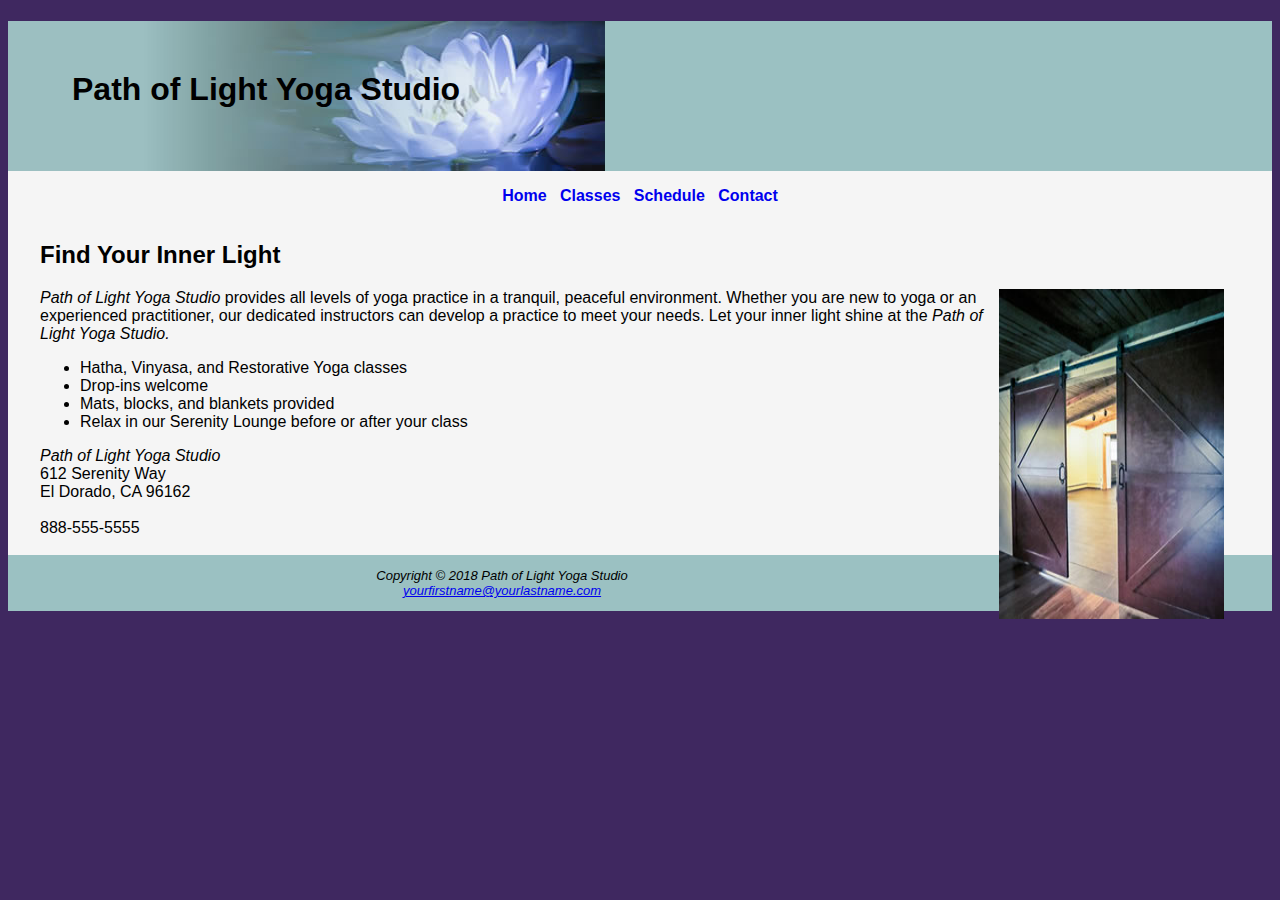
<file: Chapter 4 Files/Yoga Case Study/index.html>
<!DOCTYPE html>
<html lang="en">
<head>
<title>Path of Light Yoga Studio</title>
<meta charset="utf-8">
<link rel="stylesheet" href="yoga.css">
<link rel="icon" href="favicon.ico" type="image/x-icon">
</head>
<body>
<div id="wrapper">
<header>
<h1>Path of Light Yoga Studio</h1>
</header>
<nav>
<a href="index.html">Home</a> &nbsp; 
<a href="classes.html">Classes</a> &nbsp; 
<a href="schedule.html">Schedule</a> &nbsp; 
<a href="contact.html">Contact</a>
</nav>
<main>
<h2>Find Your Inner Light</h2>
<img src="yogadoor.jpg" alt="index" width="225" height="330" align="right">
<p><span class="studio">Path of Light Yoga Studio</span> provides all levels of yoga practice in a tranquil, peaceful environment. Whether you are new to yoga or an experienced practitioner, our dedicated instructors can develop a practice to meet your needs. Let your inner light shine at the <span class="studio">Path of Light Yoga Studio.</span></p>
<ul>
  <li>Hatha, Vinyasa, and Restorative Yoga classes</li>
  <li>Drop-ins welcome</li>
  <li>Mats, blocks, and blankets provided</li>
  <li>Relax in our Serenity Lounge before or after your class</li>
</ul>
<div>
<span class="studio">Path of Light Yoga Studio</span><br>
612 Serenity Way<br>
El Dorado, CA 96162<br><br>
888-555-5555<br><br>
</div>
</main>
<footer>
Copyright &copy; 2018 Path of Light Yoga Studio<br>
<a href="mailto:yourfirstname@yourlastname.com">yourfirstname@yourlastname.com</a>
</footer>
</div>
</body>
</html>
</file>
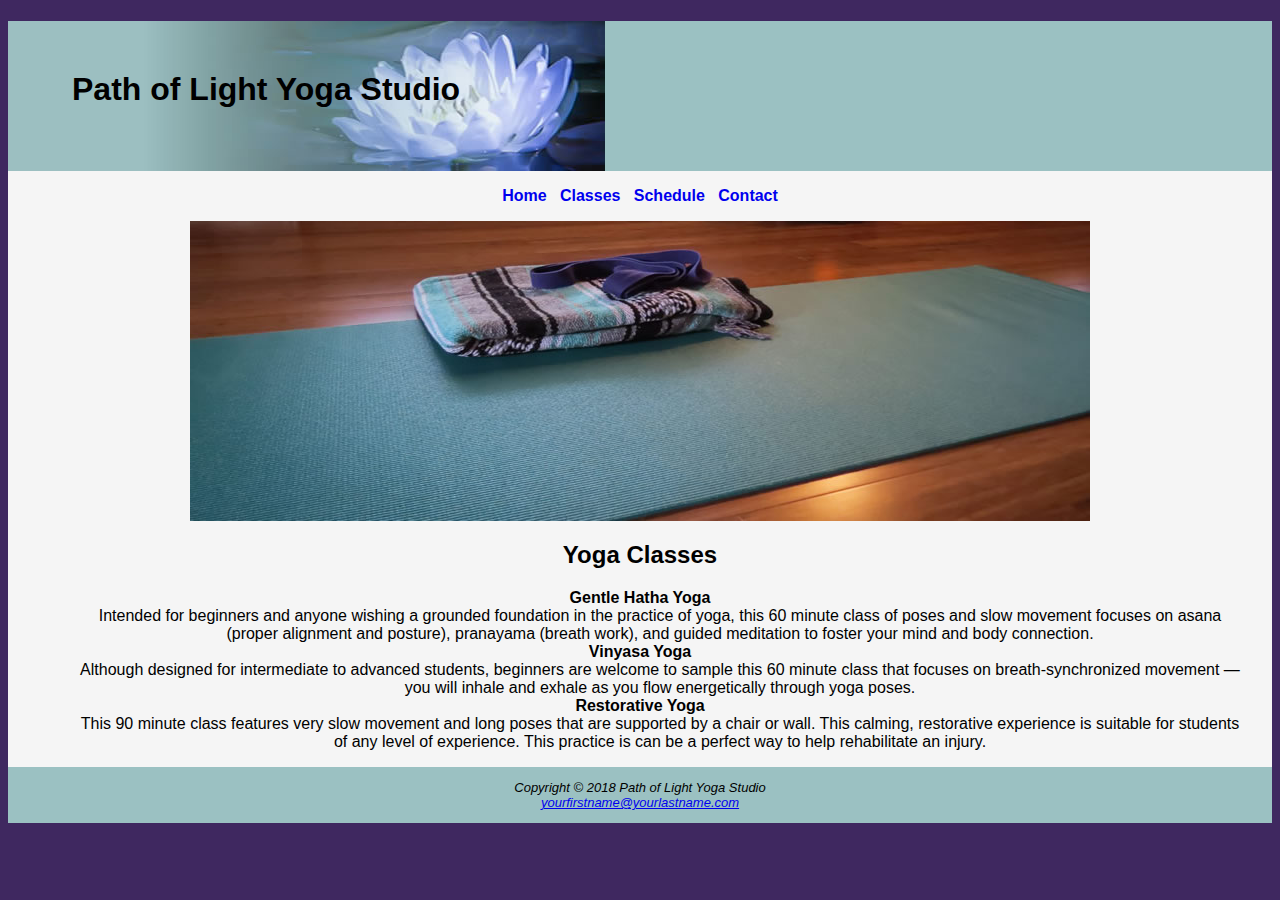
<file: Chapter 4 Files/Yoga Case Study/classes.html>
<!DOCTYPE html>
<html lang="en">
<head>
<title>Path of Light Yoga Studio :: Classes</title>
<meta charset="utf-8">
<link rel="stylesheet" href="yoga.css">
<link rel="icon" href="favicon.ico" type="image/x-icon">
</head>
<body>
<div id="wrapper">
<header>
<h1>Path of Light Yoga Studio</h1>
</header>
<nav>
<a href="index.html">Home</a> &nbsp; 
<a href="classes.html">Classes</a> &nbsp; 
<a href="schedule.html">Schedule</a> &nbsp; 
<a href="contact.html">Contact</a>
</nav>
<main>
 <div id="hero">
<img src="yogamat.jpg" alt="classes" width="900" height="300" align="center">
<h2>Yoga Classes</h2>
<dl>
<dt><strong>Gentle Hatha Yoga</strong></dt>
<dd>Intended for beginners and anyone wishing a grounded foundation in the practice of yoga, this 60 minute class of poses and slow movement focuses on asana (proper alignment and posture), pranayama (breath work), and guided meditation to foster your mind and body connection.</dd>
<dt><strong>Vinyasa Yoga</strong></dt>
<dd>Although designed for intermediate to advanced students, beginners are welcome to sample this 60 minute class that focuses on breath-synchronized movement &mdash; you will inhale and exhale as you flow energetically through yoga poses.</dd>
<dt><strong>Restorative Yoga</strong></dt>
<dd>This 90 minute class features very slow movement and long poses that are supported by a chair or wall. This calming, restorative experience is suitable for students of any level of experience. This practice is can be a perfect way to help rehabilitate an injury.</dd>
</dl>
</div>
</main>
<footer>
Copyright &copy; 2018 Path of Light Yoga Studio<br>
<a href="mailto:yourfirstname@yourlastname.com">yourfirstname@yourlastname.com</a>
</footer>
</div>
</body>
</html>
</file>
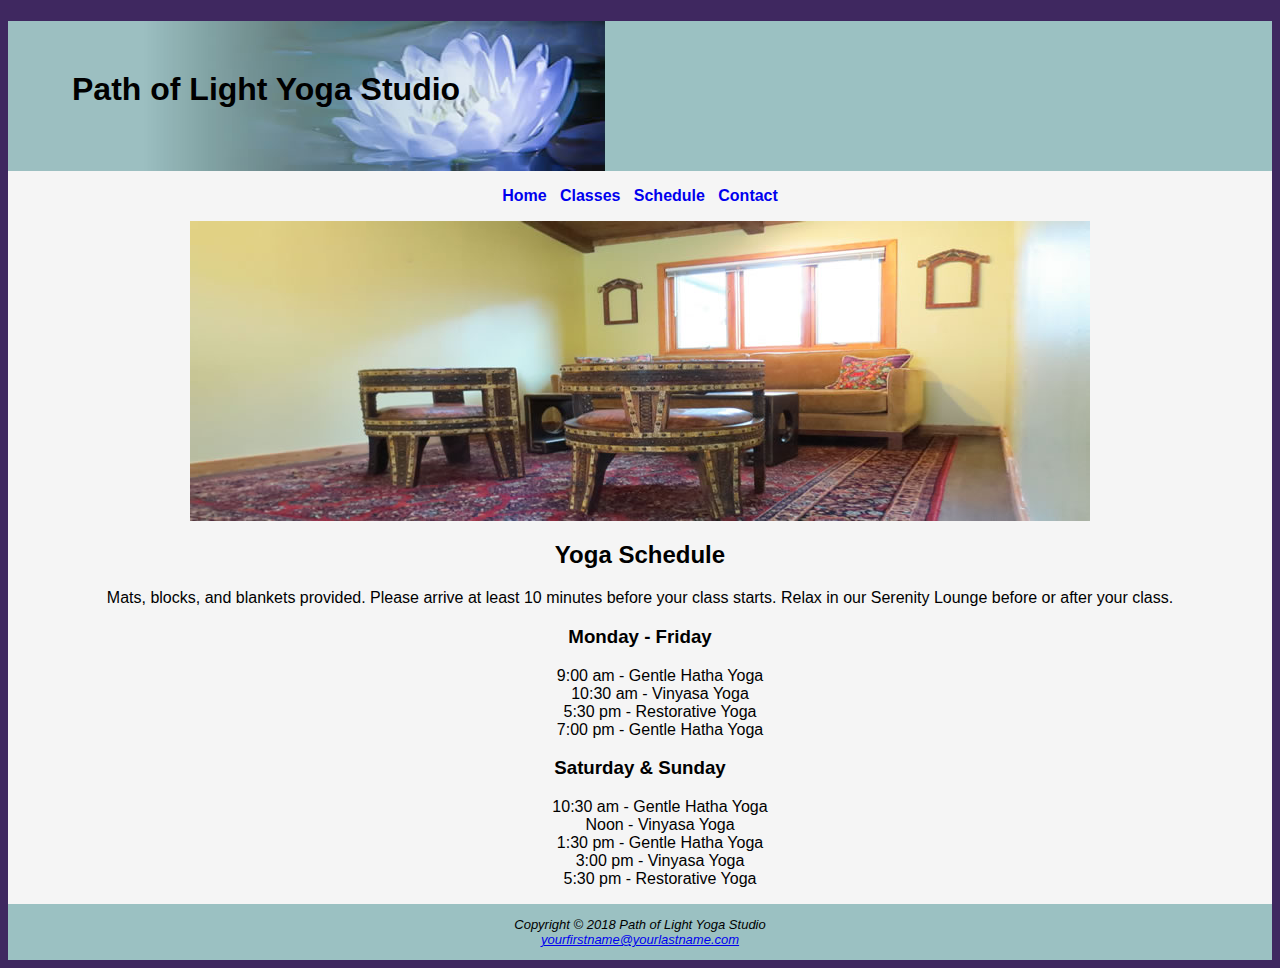
<file: Chapter 4 Files/Yoga Case Study/schedule.html>
<!DOCTYPE html>
<html lang="en">
<head>
<title>Path of Light Yoga Studio :: Classes</title>
<meta charset="utf-8">
<link rel="stylesheet" href="yoga.css">
<link rel="icon" href="favicon.ico" type="image/x-icon">
</head>
<body>
<div id="wrapper">
<header>
<h1>Path of Light Yoga Studio</h1>
</header>
<nav>
<a href="index.html">Home</a> &nbsp; 
<a href="classes.html">Classes</a> &nbsp; 
<a href="schedule.html">Schedule</a> &nbsp; 
<a href="contact.html">Contact</a>
</nav>
<main>
 <div id="hero">
<img src="yogalounge.jpg" alt="schedule" width="900" height="300" align="center">
<h2>Yoga Schedule</h2>
<dl>
<dt>Mats, blocks, and blankets provided. Please arrive at least 10 minutes before your class starts. Relax in our Serenity Lounge before or after your class.</dt>
<h3>Monday - Friday</h3>
<dd>9:00 am - Gentle Hatha Yoga</dd>
<dd>10:30 am - Vinyasa Yoga</dd>
<dd>5:30 pm - Restorative Yoga</dd>
<dd>7:00 pm - Gentle Hatha Yoga</dd>
<h3>Saturday & Sunday</h3>
<dd>10:30 am - Gentle Hatha Yoga</dd>
<dd>Noon - Vinyasa Yoga</dd>
<dd>1:30 pm - Gentle Hatha Yoga</dd>
<dd>3:00 pm - Vinyasa Yoga</dd>
<dd>5:30 pm - Restorative Yoga</dd>
</dl>
</div>
</main>
<footer>
Copyright &copy; 2018 Path of Light Yoga Studio<br>
<a href="mailto:yourfirstname@yourlastname.com">yourfirstname@yourlastname.com</a>
</footer>
</div>
</body>
</html>
</file>
<file: Chapter 4 Files/Yoga Case Study/yoga.css>
body { background-color: #3F2860;
      color: #000000;
	  font-family: Verdana, Arial, sans-serif;
}
header { background-color: #9BC1C2;
       background-image: url(lilyheader.jpg); align: right; background-repeat: no-repeat; height: 150px;
}
main { padding-left: 2em; padding-right: 2em;
}
img{padding-left: 1em; padding-right: 1em;}
h1 { padding-top: 50px; padding-left: 2em;
}
nav { text-align: center;
     font-weight: bold; padding: 1em;
}
nav a { text-decoration: none; 
}
.studio { font-style: italic; 
}
footer { background-color: #9BC1C2;
       font-size: small;
	   font-style: italic;
	   text-align: center; padding: 1em;
}
#wrapper { background-color: #f5f5f5; min-width: 1000px; max-width: 1280px;
           margin-left: auto;
		   margin-right: auto;}

 #hero { text-align: center;}
</file>
